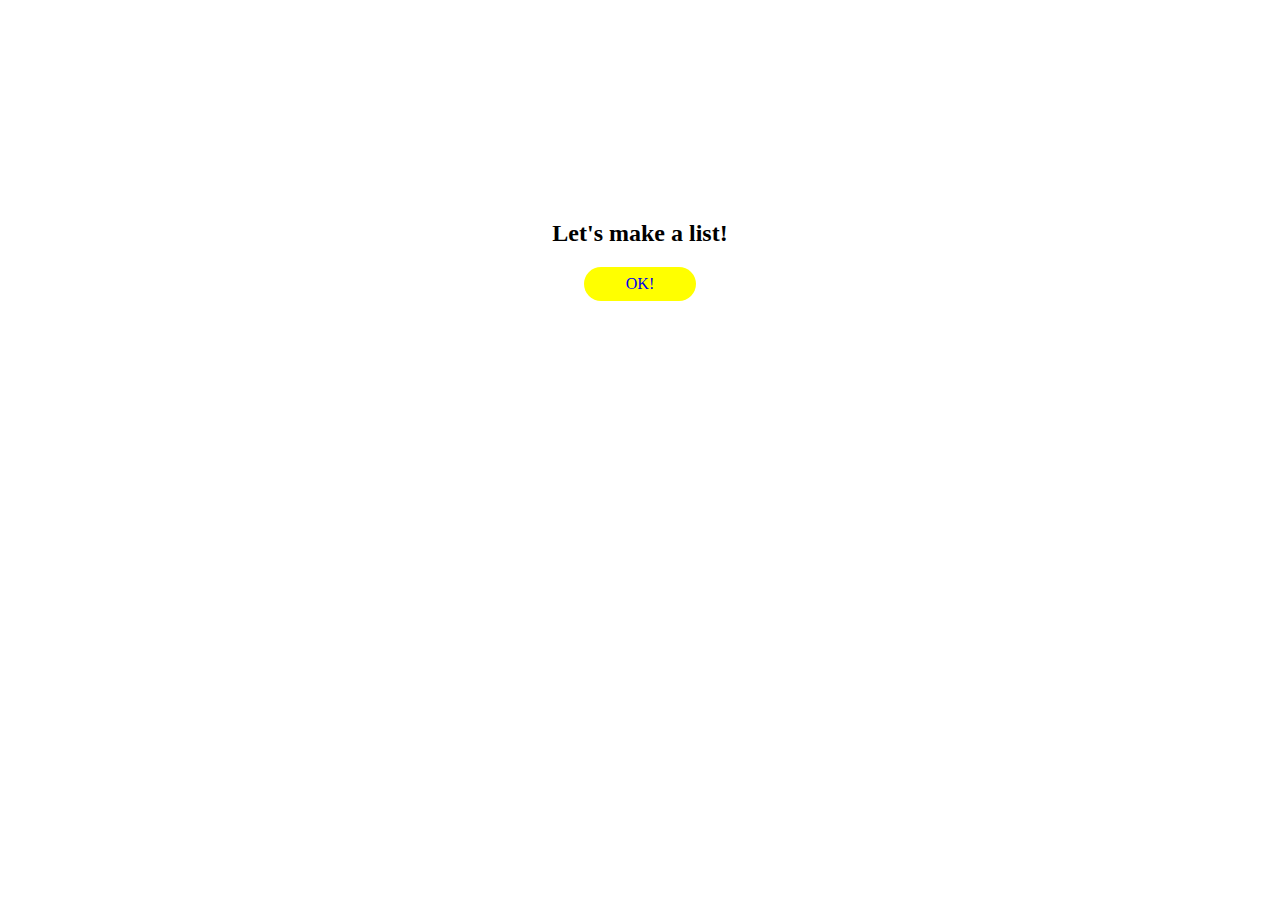
<file: opening page.html>
<!DOCTYPE html>
<html lang="en" dir="ltr">
<link rel="stylesheet" href="to-do.css">
<head>
  <meta charset="utf-8">
  <title>Let's make a list</title>
</head>
<body>
  <div  class="container_open">
    <h2>Let's make a list!</h2>
    <button class="button"><a href="index.html"> OK! </a></button>
  </div>
</body>
</html>
</file>
<file: to-do.css>
/*Sharon added here*/
/* Include the padding and border in an element's total width and height */
* {
    box-sizing: border-box;
}

/* separates list from and padding from the heading */
ol {

    margin: 20px;
    padding: 0;
}

/* Style the list items */
ol li {
    cursor: pointer;
    padding: 12px 40px 12px 40px;
    background: #eee;
    font-size: 18px;
    transition: 0.2s;
    margin-right: 377px;

    /* make the list items unselectable */
    -webkit-user-select: none;
    -moz-user-select: none;
    -ms-user-select: none;
    user-select: none;
}

/* Set all odd list items to a different color (zebra-stripes) */
ol li:nth-child(odd) {
    background: #f9f9f9;
    margin-right: 377px; /*shrunk the highlights*/
}

/* Darker background-color on hover */
ol li:hover {
    background: #ddd;
    margin-right: 377px;
}

/* When clicked on, add a background color and strike out text */
ol li.checked {
    background: #888;
    color: #fff;
    text-decoration: line-through;

}

/* Add a "checked" mark when clicked on */
ol li.checked::before {
    content: '';
    position: absolute;
    border-color: #fff;
    border-style: solid;
    border-width: 0 2px 2px 0;
    top: 10px;
    left: 16px;
    transform: rotate(45deg);
    height: 15px;
    width: 7px;
    margin-right: 377px;
}

/* Style the close button */
.close {
    position: absolute;
    right: 0;
    top: 0;
    padding: 12px 16px 12px 16px;
}

.close:hover {
    background-color: #f44336;
    color: white;
}

/* Style the header */
.header {
    display: flex;
    justify-content: center;
    background-color: blue;
    padding: 30px 40px;
    color: white;
    text-align: center;
}

/* Clear floats after the header */
.header:after {
    content: "";
    display: table;
    clear: both;
}

/* Style the input */
input {
    display: flex;
    margin: 0;
    border-style: border;
    border-radius: 10px;
    width: 60%;
    padding: 15px;
    font-size: 16px;
}

.list_div {
  display: flex;
  flex-direction: column;
  align-content: center;
  margin-left: 400px;
  margin-right: 40px;
}


/* Style the "Add" button */
.addBtn {
    display: flex;
    align-items: center;
    padding: 30px;
    width: 10%;
    margin-left: 25%;
    margin-right: 40%;
    background: white;
    color: #444;
    text-align: center;
    font-size: 16px;
    cursor: pointer;
    transition: 0.3s;
}

.addBtn:hover img{
    background-color: lightgreen;
    border-radius: 50%;

}
/*here for opening page*/
button.button { /*for opening page*/
  width: 7em;
  background-color: yellow;
  border: 2px black;
  text-align: center;
  border-radius: 20px;
  margin-left: 125;
  font-family: inherit;
  font-size: 16px;
}

a {
  display: block;
  width: 100%;
  line-height: 2em;
  text-align: center;
  font: bold;
  text-decoration: none;
  border-radius: 20px;
}
a:hover {
  color: red;
  background: #eff;
}
* {
  box-sizing: border-box;
}
.container_open{
  display: flex;
  flex-direction: column;
  align-items: center;
  margin: 200px;
}
</file>
